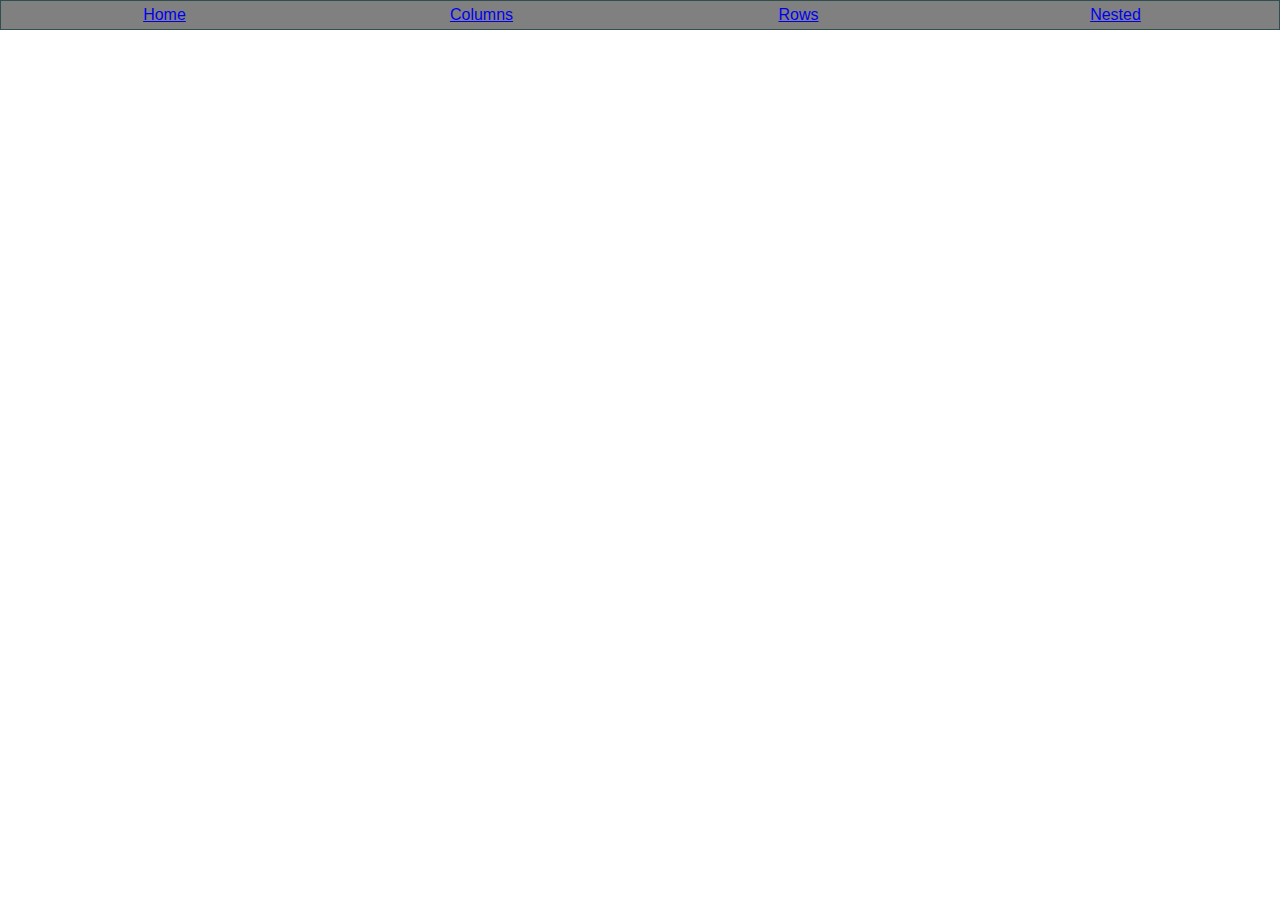
<file: index.html>
<!DOCTYPE html>
<html lang="en">
<head>
    <meta charset="UTF-8">
    <meta http-equiv="X-UA-Compatible" content="IE=edge">
    <meta name="viewport" content="width=device-width, initial-scale=1.0">
    <title>Home Page</title>
    <link href="styles/p1_style.css" rel="stylesheet">
</head>
<body>
    <div id="header">
        <a class="navigation" href="index.html">Home</a>
        <a class="navigation" href="page_1.html">Columns</a>
        <a class="navigation" href="page_2.html">Rows</a>
        <a class="navigation" href="page_3.html">Nested</a>
    </div>
</div>
</body>
</html>
</file>
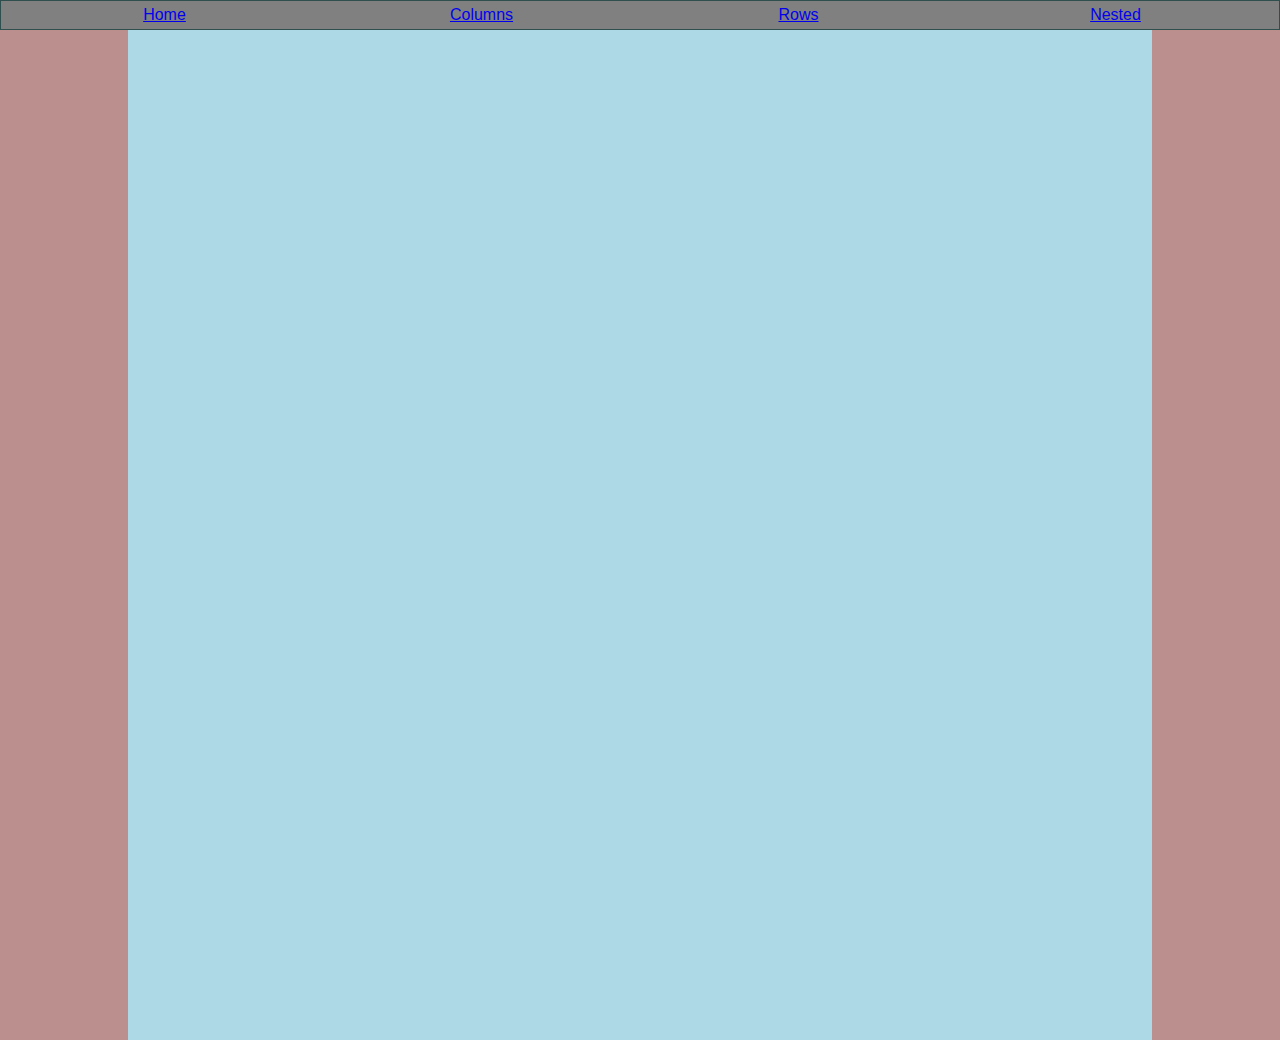
<file: page_1.html>
<!DOCTYPE html>
<html lang="en">
<head>
    <meta charset="UTF-8">
    <meta http-equiv="X-UA-Compatible" content="IE=edge">
    <meta name="viewport" content="width=device-width, initial-scale=1.0">
    <title>PAGE ONE with STYLE #1</title>
    <link href="styles/p1_style.css" rel="stylesheet">

</head>
<body>
    <div id="header">
            <a class="navigation" href="index.html">Home</a>
            <a class="navigation" href="page_1.html">Columns</a>
            <a class="navigation" href="page_2.html">Rows</a>
            <a class="navigation" href="page_3.html">Nested</a>
        </div>
    </div>

    <div id="container">
        <div id="middle-column">
            
        </div>
    </div>
    
</body>
</html>
</file>
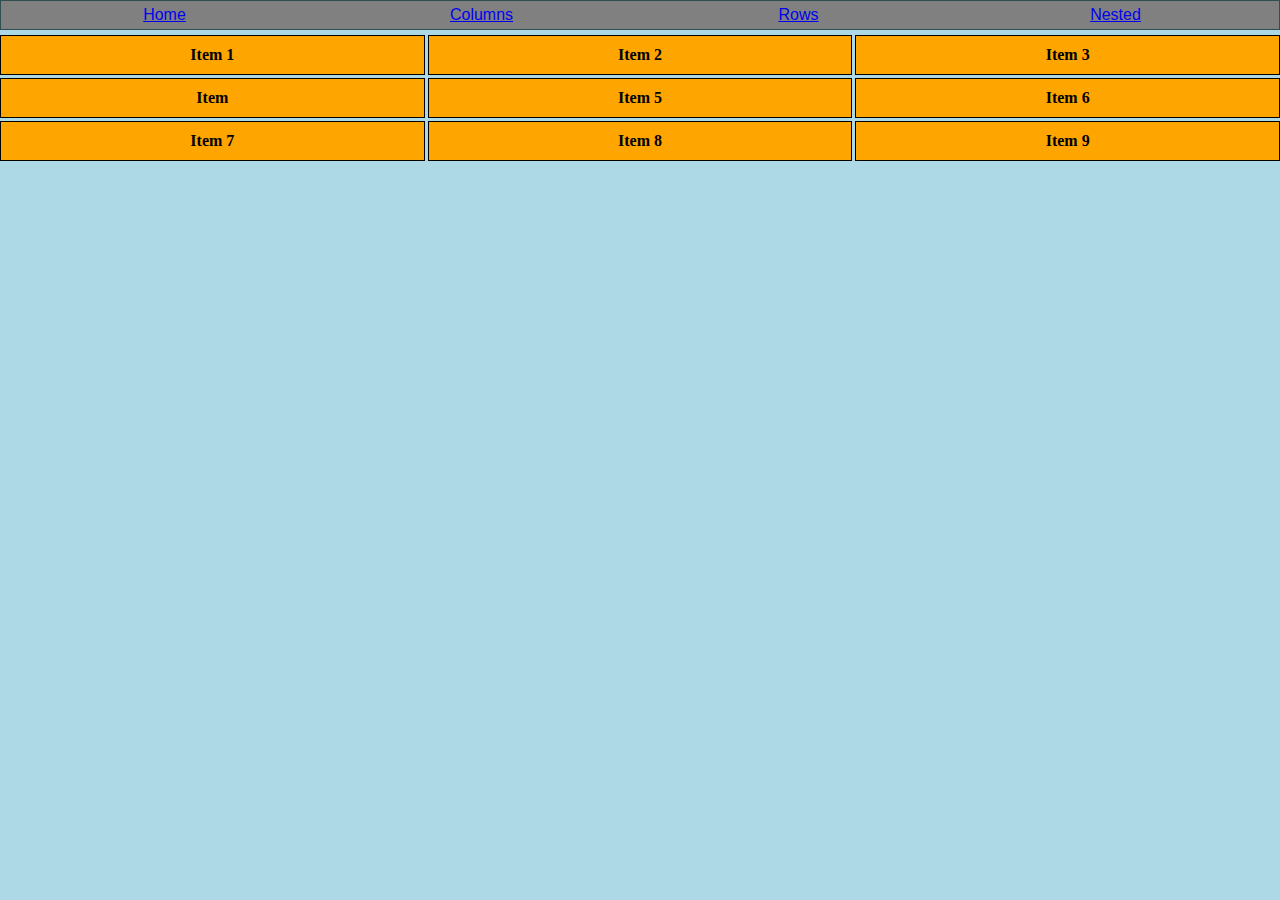
<file: page_2.html>
<!DOCTYPE html>
<html lang="en">
<head>
    <meta charset="UTF-8">
    <meta http-equiv="X-UA-Compatible" content="IE=edge">
    <meta name="viewport" content="width=device-width, initial-scale=1.0">
    <title>PAGE TWO with Style #2</title>
    <link href="styles/p2_style.css" rel="stylesheet">
</head>
<body>
    <div id="header">
        <a class="navigation" href="index.html">Home</a>
        <a class="navigation" href="page_1.html">Columns</a>
        <a class="navigation" href="page_2.html">Rows</a>
        <a class="navigation" href="page_3.html">Nested</a>
    </div>

    <div id="middle-column">
            <div class="item"><b>Item 1</b></div>
            <div class="item"><b>Item 2</b></div>
            <div class="item"><b>Item 3</b></div>

            <div class="item"><b>Item</b></div>
            <div class="item"><b>Item 5</b></div>
            <div class="item"><b>Item 6</b></div>

            <div class="item"><b>Item 7</b></div>
            <div class="item"><b>Item 8</b></div>
            <div class="item"><b>Item 9</b></div>
    </div>
    


</body>
</html>
</file>
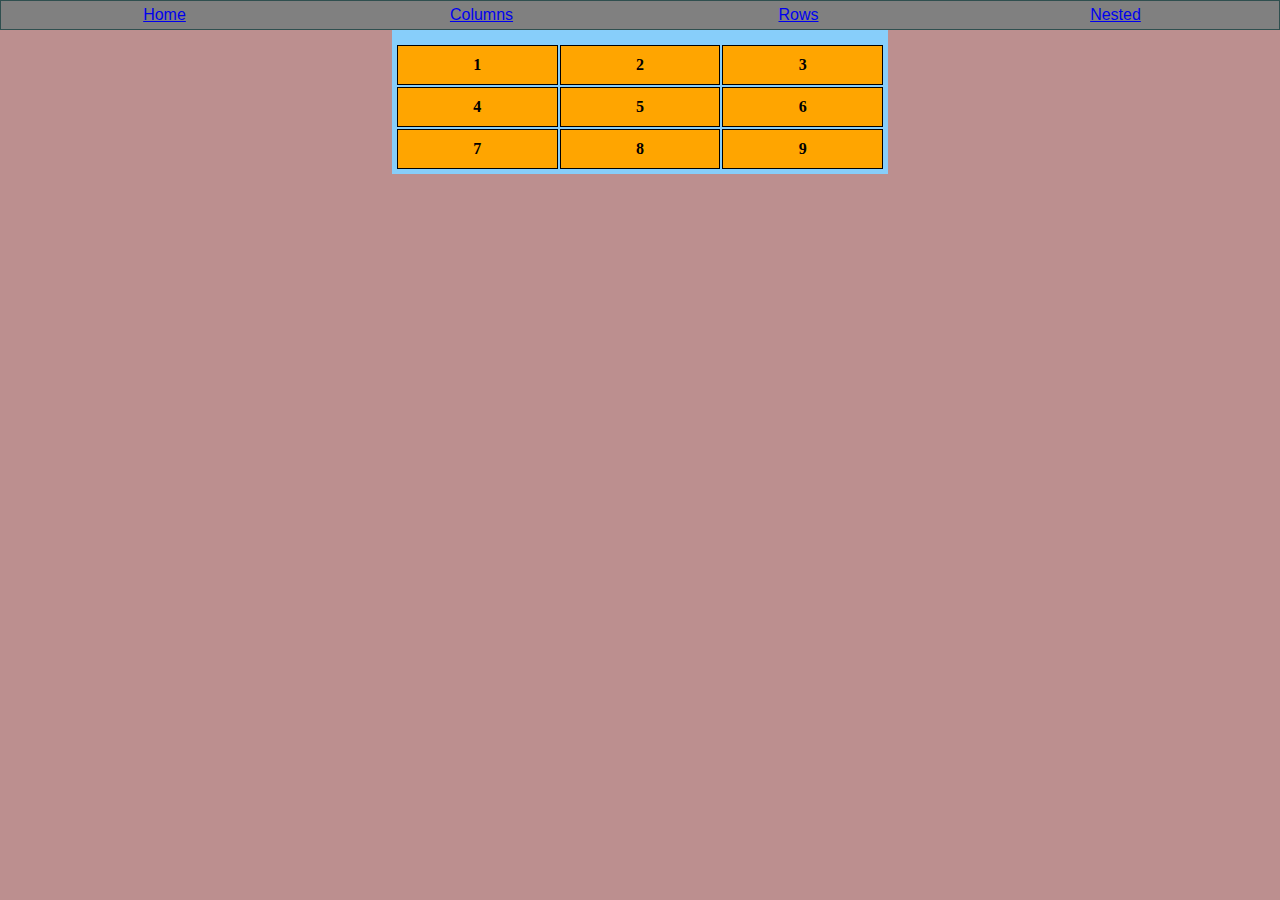
<file: page_3.html>
<!DOCTYPE html>
<html lang="en">
<head>
    <meta charset="UTF-8">
    <meta http-equiv="X-UA-Compatible" content="IE=edge">
    <meta name="viewport" content="width=device-width, initial-scale=1.0">
    <title>PAGE THREE with Style #3</title>
    <link href="styles/p3_style.css" rel="stylesheet">
</head>
<body>
    <div id="header">
        <a class="navigation" href="index.html">Home</a>
        <a class="navigation" href="page_1.html">Columns</a>
        <a class="navigation" href="page_2.html">Rows</a>
        <a class="navigation" href="page_3.html">Nested</a>
    </div>
</div>

<div id="container">
    <div id="middle-column">
        <div class="item-holder">
            <div class="item"><b>1</b></div>
            <div class="item"><b>2</b></div>
            <div class="item"><b>3</b></div>
            <div class="item"><b>4</b></div>
            <div class="item"><b>5</b></div>
            <div class="item"><b>6</b></div>
            <div class="item"><b>7</b></div>
            <div class="item"><b>8</b></div>
            <div class="item"><b>9</b></div>
        </div>
            
    </div>


</div>


</body>
</html>
</file>
<file: styles/p1_style.css>
*{
    padding: 0;
    margin: 0;
    box-sizing: none;
}

#header {
    display: grid;
    grid-template-columns: 25% 25% 25% 25%;
    background-color: grey;
    padding: 5px;
    border: 1px solid darkslategray;

}
.navigation {
    font-family: Arial;
    text-align: center;
}

/* Use 
display grid
grid-template-columns
gird-column-start
*/

#container {
    display: grid;
    grid-template-columns: auto 80% auto;
    background-color:rosybrown;
}

#middle-column {
    padding-top: 10px;
    grid-column-start: 2;
    background-color: lightblue;
    height: 1000px;
}
</file>
<file: styles/p2_style.css>
/*
Use page_1_style as an example for what to do here. You need to add properties
*/

body {
    background-color: lightblue;
}

*{
    padding: 0;
    margin: 0;
    box-sizing: none;
}

#header {
    display: grid;
    grid-template-columns: 25% 25% 25% 25%;
    background-color: grey;
    padding: 5px;
    border: 1px solid darkslategray;

}
.navigation {
    font-family: Arial;
    text-align: center;
}

#middle-column {
    padding-top: 5px;
    background-color: lightblue;
    height: 100px;
    gap: 3px;
    display: grid;
    grid-template-columns: auto auto auto;
    background-color:lightblue;
}

#container {
    padding: 5px;
    gap: 0px; /*Play with this value*/
}

.item {
    padding: 10px;
    background-color: orange;
    border: 1px solid black;
    text-align: center;
}
</file>
<file: styles/p3_style.css>
body {
    background-color:rosybrown;
}

/* Use 
display grid
grid-template-columns
gird-column-start
gap
*/

/*
Combine styles from page_1_style and page_2_style
*/
*{
    padding: 0;
    margin: 0;
    box-sizing: none;
}

#header {
    display: grid;
    grid-template-columns: 25% 25% 25% 25%;
    background-color: grey;
    padding: 5px;
    border: 1px solid darkslategray;

}
.navigation {
    font-family: Arial;
    text-align: center;
}

#middle-column {

    padding-top: 10px;
    height: 10px;
    gap: 3px;
    display: grid;
    grid-column-start: 2;
    background-color:lightskyblue;
}

#container {
    background-color:rosybrown;
    display: grid;
    grid-template-columns: auto auto auto;
}

.item-holder {
    gap: 2px;
    display: grid;
    grid-template-columns: auto auto auto;
    background-color: lightskyblue;
    padding: 5px;
}
.item {
    padding: 10px;
    background-color: orange;
    border: 1px solid black;
    text-align: center;
}
</file>
